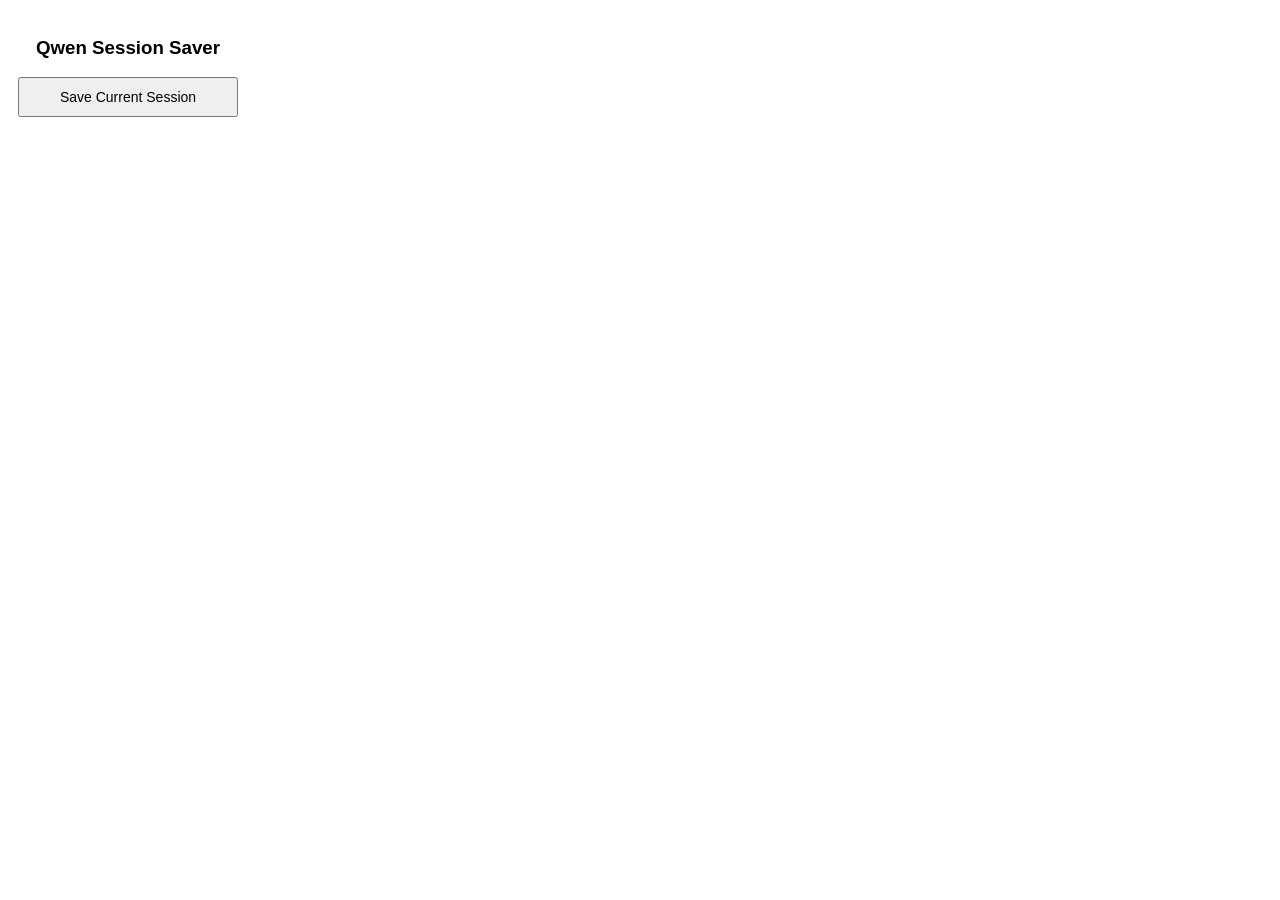
<file: extension/popup.html>
<!DOCTYPE html>
<html>
<head>
  <title>Qwen Session Saver</title>
  <style>
    body { font-family: sans-serif; width: 220px; padding: 10px; text-align: center; }
    button { padding: 10px; width: 100%; cursor: pointer; font-size: 14px; }
    #status { margin-top: 10px; font-size: 12px; min-height: 20px; }
  </style>
</head>
<body>
  <h3>Qwen Session Saver</h3>
  <button id="saveBtn">Save Current Session</button>
  <div id="status"></div>
  <script src="popup.js"></script>
</body>
</html>
</file>
